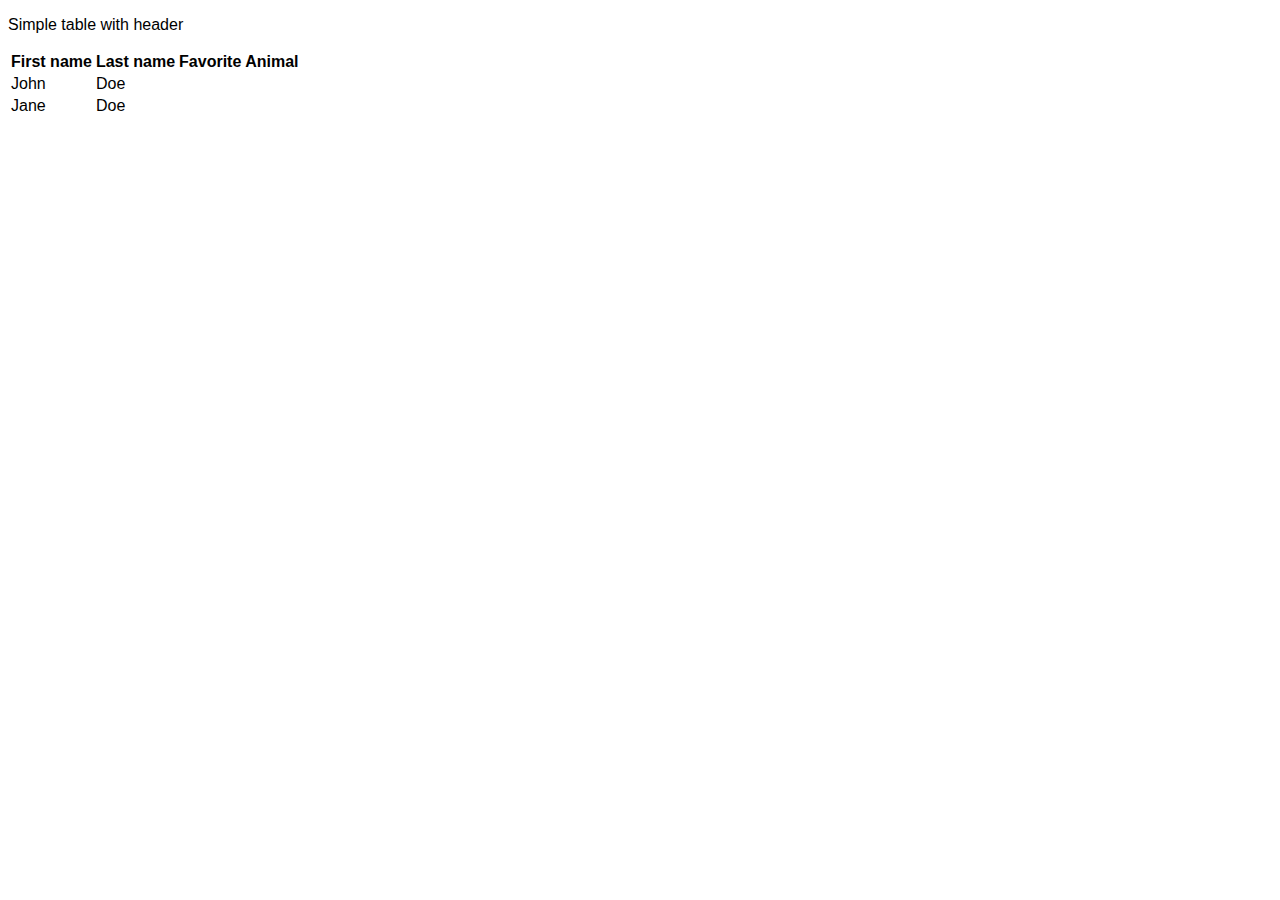
<file: favorites.html>
<!DOCTYPE html>
<html>
<head>
  <title>Practice Excercise 1</title>
  <link rel="stylesheet" href="practice.css">
</head>

<body>
  <p>Simple table with header</p>
  <table>
    <tr>
      <th>First name</th>
      <th>Last name</th>
      <th>Favorite Animal</th>
    </tr>
    <tr>
      <td>John</td>
      <td>Doe</td>
    </tr>
    <tr>
      <td>Jane</td>
      <td>Doe</td>
    </tr>
  </table>

</body>
</html>
</file>
<file: practice.css>
body {
  font-family: Helvetica;
  font-size: 12
}
ol > li:nth-child(odd) {
  font-weight: bold;
}
ol > li:nth-child(even) {
  font-style: italic;
}
</file>
